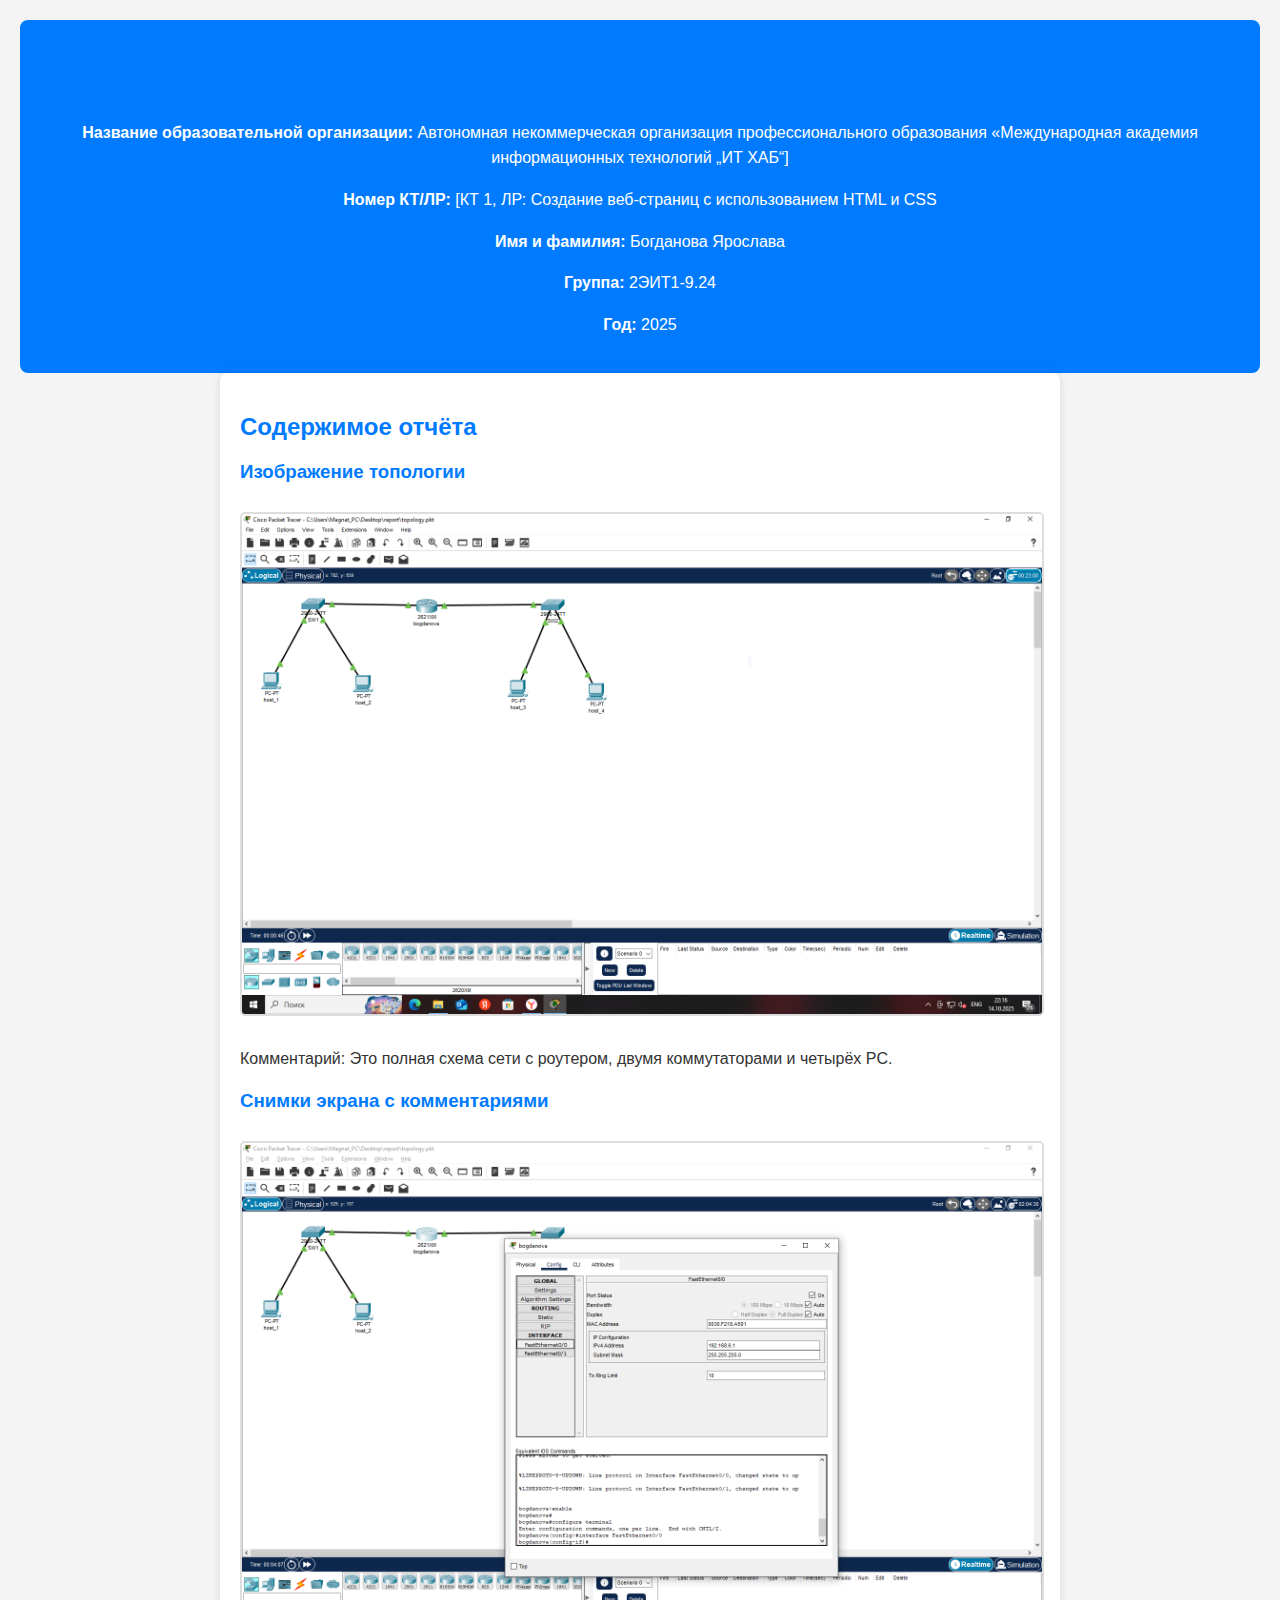
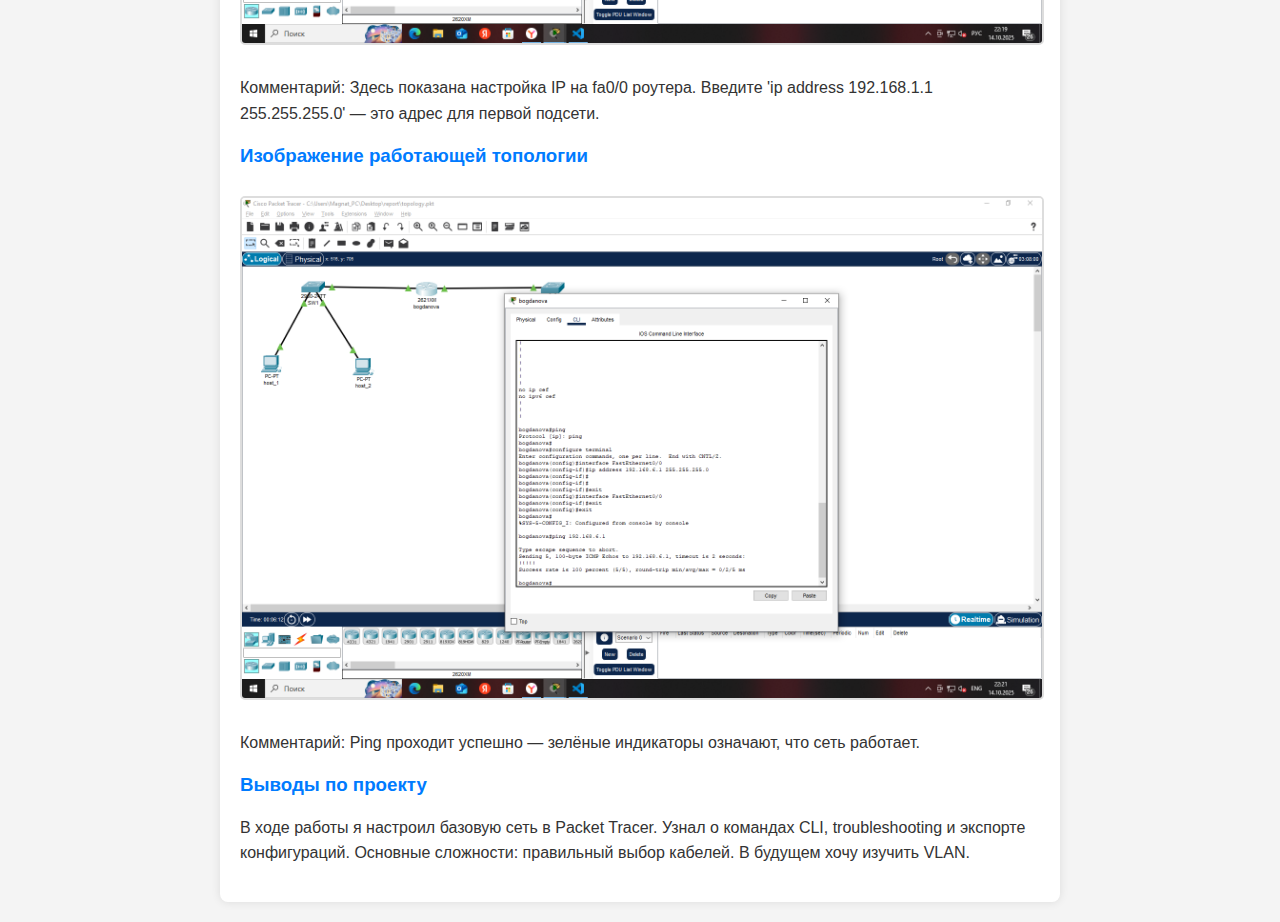
<file: report/index.html>
<!DOCTYPE html>
<html lang="ru">
<head>
    <meta charset="UTF-8">
    <meta name="viewport" content="width=device-width, initial-scale=1.0">
    <title>Отчёт по лабораторной работе</title>
    <link rel="stylesheet" href="styles.css">
</head>
<body>
    <header>
        <h1>Титульная часть</h1>
        <p><strong>Название образовательной организации:</strong> Автономная некоммерческая организация профессионального образования «Международная академия информационных технологий „ИТ ХАБ“]</p>
        <p><strong>Номер КТ/ЛР:</strong> [КТ 1, ЛР: Создание веб-страниц с использованием HTML и CSS</p>
        <p><strong>Имя и фамилия:</strong> Богданова Ярослава</p>
        <p><strong>Группа:</strong> 2ЭИТ1-9.24</p>
        <p><strong>Год:</strong> 2025</p>
    </header>
    
    <section id="content">
        <h2>Содержимое отчёта</h2>
        <h3>Изображение топологии</h3>
        <img src="images/topology_full.png" alt="Полная топология" style="max-width:100%;">
        <p>Комментарий: Это полная схема сети с роутером, двумя коммутаторами и четырёх PC.</p>
        
        <h3>Снимки экрана с комментариями</h3>
        <img src="images/screenshot1.png" alt="Настройка интерфейса" style="max-width:100%;">
        <p>Комментарий: Здесь показана настройка IP на fa0/0 роутера. Введите 'ip address 192.168.1.1 255.255.255.0' — это адрес для первой подсети.</p>
    
        
        <h3>Изображение работающей топологии</h3>
        <img src="images/topology_working.png" alt="Работающая топология" style="max-width:100%;">
        <p>Комментарий: Ping проходит успешно — зелёные индикаторы означают, что сеть работает.</p>
        
        <h3>Выводы по проекту</h3>
        <p>В ходе работы я настроил базовую сеть в Packet Tracer. Узнал о командах CLI, troubleshooting и экспорте конфигураций. Основные сложности: правильный выбор кабелей. В будущем хочу изучить VLAN.</p>
    </section>
</body>
</html>
</file>
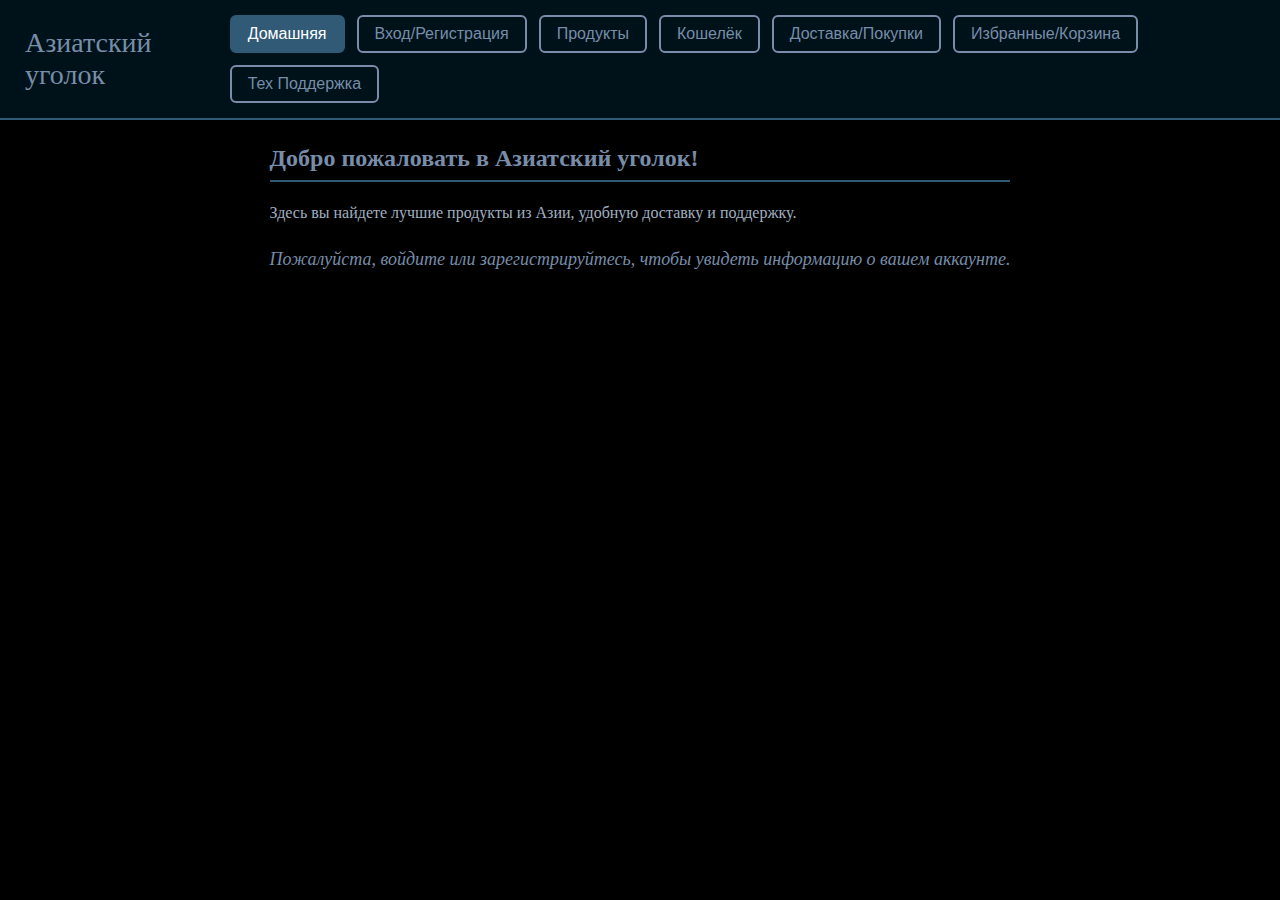
<file: The-Asian-Corner/index.html>
<!DOCTYPE html>
<html lang="ru">
<head>
  <meta charset="UTF-8" />
  <meta name="viewport" content="width=device-width, initial-scale=1" />
  <title>Азиатский уголок</title>
  <link rel="stylesheet" href="styles.css" />
</head>
<body>

<header>
  <h1>Азиатский уголок</h1>
  <nav>
    <button data-section="home" class="active">Домашняя</button>
    <button data-section="auth">Вход/Регистрация</button>
    <button data-section="products">Продукты</button>
    <button data-section="wallet">Кошелёк</button>
    <button data-section="orders">Доставка/Покупки</button>
    <button data-section="favorites">Избранные/Корзина</button>
    <button data-section="support">Тех Поддержка</button>
  </nav>
</header>

<main>
  <!-- 1. Домашняя / Аккаунт -->
  <section id="home" class="active">
    <h2>Добро пожаловать в Азиатский уголок!</h2>
    <p>Здесь вы найдете лучшие продукты из Азии, удобную доставку и поддержку.</p>
    <div id="account-info" style="margin-top:25px; font-size: 18px; user-select: text;">
      <em>Пожалуйста, войдите или зарегистрируйтесь, чтобы увидеть информацию о вашем аккаунте.</em>
    </div>
  </section>

  <!-- 2. Вход / Регистрация -->
  <section id="auth">
    <h2>Вход / Регистрация</h2>
    <div class="auth-toggle">
      <button id="toggle-login" class="primary">Вход</button>
      <button id="toggle-register">Регистрация</button>
    </div>

    <form id="login-form">
      <label for="login-identifier">Почта или телефон:</label>
      <input id="login-identifier" type="text" placeholder="Email или телефон" required />
      <label for="login-password">Пароль:</label>
      <input id="login-password" type="password" placeholder="Пароль" required />
      <button type="submit" class="primary">Войти</button>
    </form>

    <form id="register-form" class="hidden">
      <label for="register-name">Имя:</label>
      <input id="register-name" type="text" placeholder="Ваше имя" required />
      <label for="register-identifier">Почта или телефон:</label>
      <input id="register-identifier" type="text" placeholder="Email или телефон" required />
      <label for="register-password">Пароль:</label>
      <input id="register-password" type="password" placeholder="Пароль" required />
      <button type="submit" class="primary">Зарегистрироваться</button>
    </form>
    <p id="auth-message" class="message"></p>
  </section>

  <!-- 3. Главная страница с продуктами -->
  <section id="products">
    <h2>Наши продукты</h2>
    <div id="products-list" class="flex-row" aria-live="polite" aria-label="Список продуктов">
      <!-- Продукты появятся здесь -->
    </div>
  </section>

  <!-- 4. Кошелёк -->
  <section id="wallet">
    <h2>Кошелёк</h2>
    <p class="wallet-balance">Баланс: <span id="wallet-balance">0</span> ₽</p>
    <label for="wallet-add-amount">Пополнить баланс (₽):</label>
    <input id="wallet-add-amount" type="number" min="1" placeholder="Введите сумму" />
    <button id="wallet-add-btn" class="primary">Пополнить</button>
    <p id="wallet-message" class="message"></p>
  </section>

  <!-- 5. Доставка / Покупки -->
  <section id="orders">
    <h2>Доставка и покупки</h2>
    <div id="orders-list" aria-live="polite" aria-label="Список заказов">
      <p>У вас пока нет заказов.</p>
    </div>
  </section>

  <!-- 6. Избранные / Корзина -->
  <section id="favorites">
    <h2>Избранные и корзина</h2>
    <h3>Избранные товары</h3>
    <div id="favorites-list" class="flex-row" aria-live="polite" aria-label="Избранные товары">
      <p>Пока нет избранных товаров.</p>
    </div>
    <h3>Корзина</h3>
    <div id="cart-list" class="flex-row" aria-live="polite" aria-label="Корзина">
      <p>Корзина пуста.</p>
    </div>
    <button id="checkout-btn" class="primary" disabled>Оформить заказ</button>
    <p id="cart-message" class="message"></p>
  </section>

  <!-- 7. Тех Поддержка -->
  <section id="support">
    <h2>Техническая поддержка</h2>
    <form id="support-form">
      <label for="support-contact">Ваш email или телефон:</label>
      <input id="support-contact" type="text" placeholder="Email или телефон" required />
      <label for="support-message">Сообщение:</label>
      <textarea id="support-message" rows="5" placeholder="Опишите вашу проблему" required></textarea>
      <button type="submit" class="primary">Отправить</button>
    </form>
    <p id="support-response" class="message"></p>
  </section>
</main>

<script src="script.js"></script>

</body>
</html>
</file>
<file: report/styles.css>
body {
    font-family: Arial, sans-serif;
    margin: 20px;
    background-color: #f4f4f4;
    color: #333;
}
header {
    background-color: #007bff;
    color: white;
    padding: 20px;
    text-align: center;
    border-radius: 8px;
}
h1, h2, h3 {
    color: #007bff;
}
img {
    border: 2px solid #ddd;
    margin: 10px 0;
    border-radius: 5px;
}
p {
    line-height: 1.6;
}
#content {
    max-width: 800px;
    margin: 0 auto;
    background: white;
    padding: 20px;
    border-radius: 8px;
    box-shadow: 0 0 10px rgba(0,0,0,0.1);
}
</file>
<file: The-Asian-Corner/styles.css>
/* Сброс */
* {
  box-sizing: border-box;
}
body {
  margin: 0;
  font-family: "Times New Roman", Times, serif;
  background: #000000;
  color: #778DA9;
  min-height: 100vh;
  display: flex;
  flex-direction: column;
}
header {
  background-color: #001219;
  padding: 15px 25px;
  display: flex;
  justify-content: space-between;
  align-items: center;
  border-bottom: 2px solid #315A77;
  flex-shrink: 0;
}
header h1 {
  margin: 0;
  font-weight: normal;
  font-size: 28px;
  color: #778DA9;
  user-select: none;
}
nav {
  display: flex;
  gap: 12px;
  flex-wrap: wrap;
}
nav button {
  background: transparent;
  border: 2px solid #778DA9;
  color: #778DA9;
  font-size: 16px;
  padding: 8px 16px;
  border-radius: 6px;
  cursor: pointer;
  transition: 0.3s;
  user-select: none;
}
nav button:hover,
nav button.active {
  background-color: #315A77;
  border-color: #315A77;
  color: #fff;
}
main {
  flex: 1;
  padding: 25px 30px;
  max-width: 1000px;
  margin: 0 auto 40px;
}
section {
  display: none;
  animation: fadeIn 0.4s ease forwards;
}
section.active {
  display: block;
}
@keyframes fadeIn {
  from {opacity: 0;}
  to {opacity: 1;}
}
h2 {
  border-bottom: 2px solid #315A77;
  padding-bottom: 8px;
  margin-top: 0;
  color: #778DA9;
  user-select: none;
}
p, label {
  font-size: 16px;
  line-height: 1.4;
  color: #a0b0c0;
  user-select: none;
}
input, select, textarea {
  font-family: "Times New Roman", Times, serif;
  font-size: 16px;
  padding: 9px 12px;
  margin: 6px 0 16px 0;
  width: 100%;
  max-width: 400px;
  border: 1.8px solid #315A77;
  border-radius: 6px;
  background-color: #001219;
  color: #778DA9;
  user-select: text;
  transition: border-color 0.3s;
}
input::placeholder, textarea::placeholder {
  color: #778DA9;
}
input:focus, textarea:focus {
  outline: none;
  border-color: #778DA9;
  background-color: #112f4a;
}
button.primary {
  background-color: #315A77;
  border: none;
  color: #fff;
  padding: 12px 22px;
  font-size: 16px;
  border-radius: 8px;
  cursor: pointer;
  transition: background-color 0.3s;
  user-select: none;
}
button.primary:hover:not(:disabled) {
  background-color: #778DA9;
  color: #001219;
}
button.primary:disabled {
  background-color: #445a70;
  cursor: not-allowed;
}
.flex-row {
  display: flex;
  gap: 20px;
  flex-wrap: wrap;
  margin-top: 12px;
}
.product-card, .order-card, .fav-card, .cart-card {
  background-color: #001219;
  border: 1.8px solid #315A77;
  border-radius: 10px;
  padding: 16px;
  width: 280px;
  user-select: none;
  box-shadow: 0 0 10px #11334433;
  display: flex;
  flex-direction: column;
  justify-content: space-between;
  transition: box-shadow 0.3s;
}
.product-card:hover, .order-card:hover, .fav-card:hover, .cart-card:hover {
  box-shadow: 0 0 15px #778DA9aa;
}
.product-card h3, .order-card h3, .fav-card h3, .cart-card h3 {
  margin: 0 0 8px 0;
  color: #778DA9;
  user-select: text;
}
.product-card p, .order-card p, .fav-card p, .cart-card p {
  margin: 4px 0;
  color: #a0b0c0;
  user-select: text;
}
.product-card button, .fav-card button, .cart-card button {
  margin-top: auto;
  align-self: flex-start;
}
.wallet-balance {
  font-weight: 700;
  font-size: 20px;
  margin-bottom: 15px;
  user-select: text;
}
.message {
  margin-top: 8px;
  font-size: 15px;
  user-select: none;
}
.message.error {
  color: tomato;
}
.message.success {
  color: lightgreen;
}
/* Формы Входа/Регистрации */
.auth-toggle {
  margin-bottom: 20px;
}
.auth-toggle button {
  margin-right: 12px;
  border-radius: 6px;
}
/* Техподдержка textarea */
textarea {
  resize: vertical;
  max-width: 600px;
}
/* Ссылки и кнопки */
a {
  color: #778DA9;
  text-decoration: none;
  cursor: pointer;
  user-select: none;
}
a:hover {
  text-decoration: underline;
}
/* Мобильный адаптив */
@media (max-width: 720px) {
  main {
    padding: 15px 20px;
  }
  .product-card, .order-card, .fav-card, .cart-card {
    width: 100%;
  }
  nav {
    justify-content: center;
  }
}
/* Скрытие */
.hidden {
  display: none !important;
}
.sitemap-list {
  list-style: none;
  padding-left: 0;
  max-width: 400px;
  user-select: none;
}

.sitemap-list li {
  margin-bottom: 10px;
}

.link-btn {
  background: none;
  border: none;
  color: #778DA9;
  font-size: 18px;
  cursor: pointer;
  padding: 6px 0;
  text-align: left;
  width: 100%;
  user-select: text;
  transition: color 0.3s;
}

.link-btn:hover,
.link-btn:focus {
  color: #315A77;
  outline: none;
  text-decoration: underline;
}
</file>
